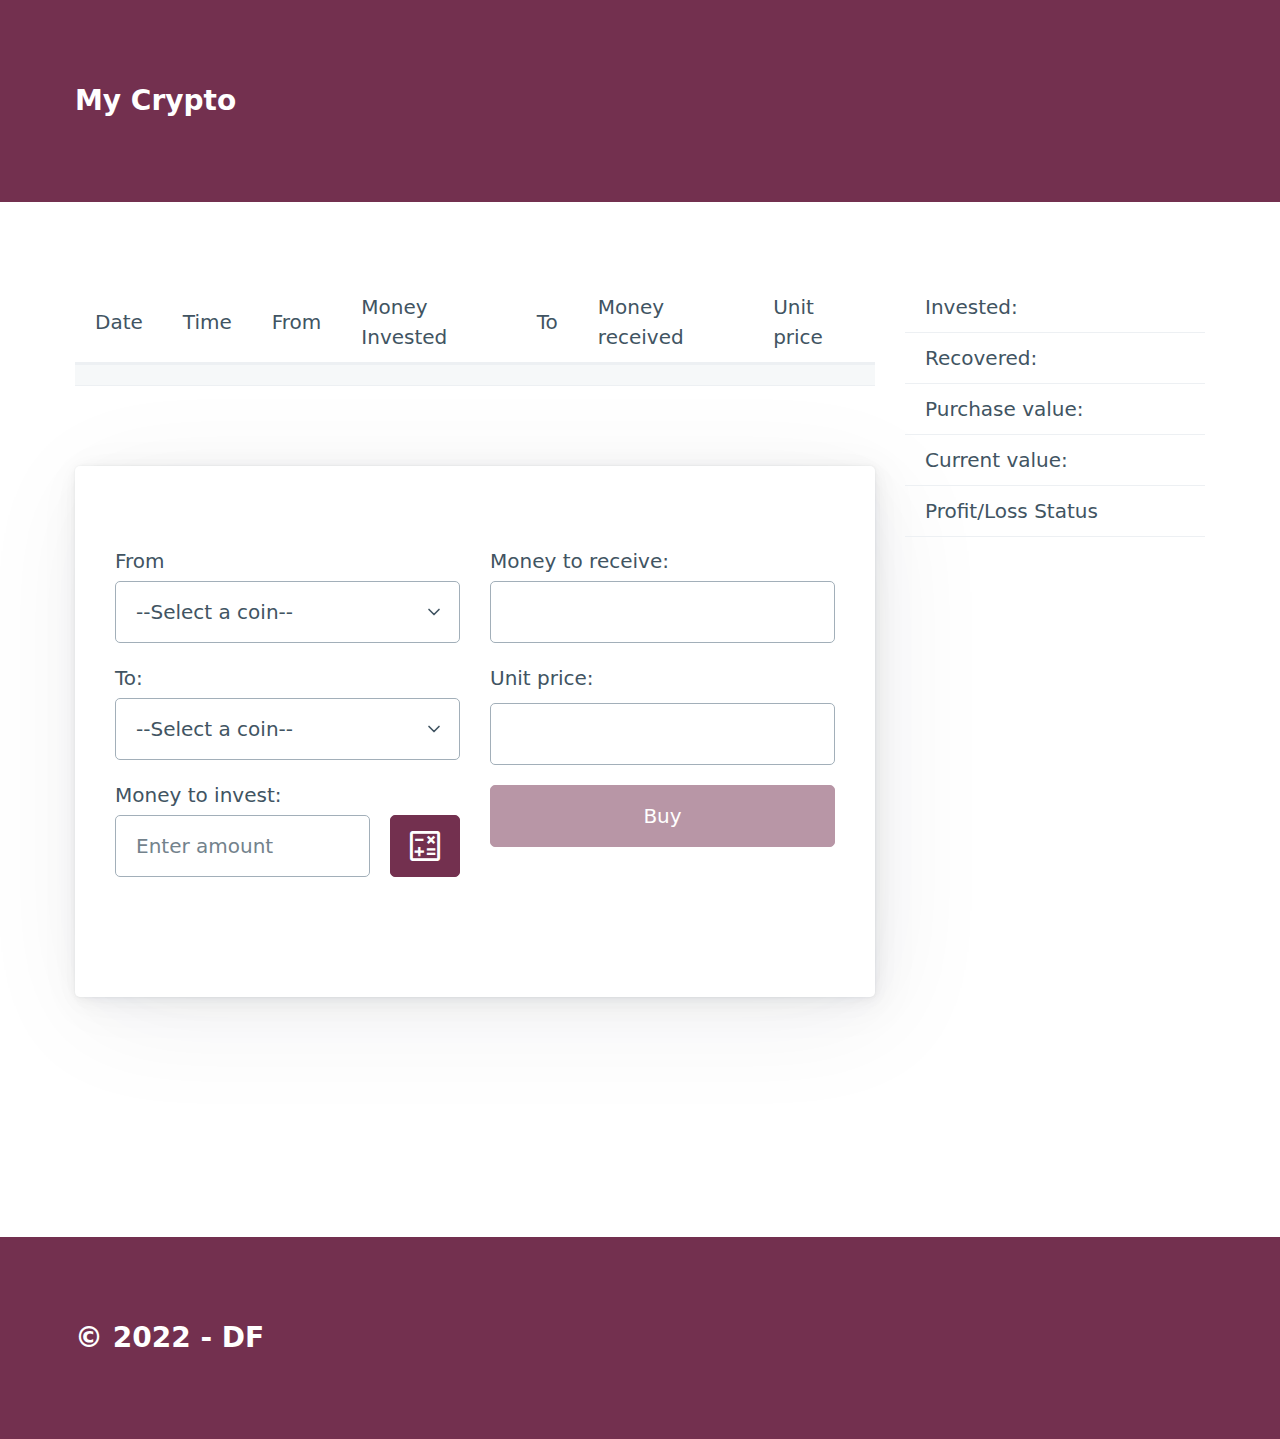
<file: crypto_app/templates/main.html>
<!DOCTYPE html>
<html lang="en">
    <head>
        <meta charset="UTF-8" />
        <meta http-equiv="X-UA-Compatible" content="IE=edge" />
        <meta name="viewport" content="width=device-width, initial-scale=1.0" />
        <link rel="stylesheet" href="../static/css/pico-bootstrap-grid.css" />
        <link rel="stylesheet" href="../static/css/styles.css" />
        <link
            rel="stylesheet"
            href="https://fonts.googleapis.com/css2?family=Material+Symbols+Outlined:opsz,wght,FILL,GRAD@48,400,0,0"
        />
        <title>MyCrypto App</title>
    </head>
    <body>
        <header>
            <div class="container">My Crypto</div>
        </header>

        <main class="container">
            <section class="container">
                <div id="movements_list">
                    <table role="grid" id="movements_table">
                        <thead>
                            <tr>
                                <th>Date</th>
                                <th>Time</th>
                                <th>From</th>
                                <th>Money Invested</th>
                                <th>To</th>
                                <th>Money received</th>
                                <th>Unit price</th>
                            </tr>
                        </thead>
                        <tbody>
                            <tr>
                                <td></td>
                                <td></td>
                                <td></td>
                                <td></td>
                                <td></td>
                                <td></td>
                                <td></td>
                            </tr>
                        </tbody>
                    </table>
                </div>
    
                <article id="new_movement">
                    <form action="/purchase" method="post" id="coins_form" class="coins_form">
                        <fieldset class="wrapper">
                            <label for="from_coin">From</label>
                            <select id="from_coin" name="from_coin" form="coins_form" value=>
                                <option selected disabled>--Select a coin--</option>
                                <option>EUR</option>
                                <option>ETH</option>
                                <option>BNB</option>
                                <option>ADA</option>
                                <option>DOT</option>
                                <option>BTC</option>
                                <option>USDT</option>
                                <option>XRP</option>
                                <option>SOL</option>
                                <option>MATIC</option>
                            </select>
        
                            <label for="to_coin">To:</label>
                            <select id="to_coin" name="to_coin" form="coins_form" value="">
                                <option selected disabled>--Select a coin--</option>
                                <option>EUR</option>
                                <option>ETH</option>
                                <option>BNB</option>
                                <option>ADA</option>
                                <option>DOT</option>
                                <option>BTC</option>
                                <option>USDT</option>
                                <option>XRP</option>
                                <option>SOL</option>
                                <option>MATIC</option>
                            </select>
                    
                            <label for="from_quantity">Money to invest:</label>
                            <div class="box-form">
                                <input type="number" id="from_quantity" name="from_quantity" value="" placeholder ="Enter amount" step="0.01" required>
                        
                                <button type="submit" id="calculate_button" name="calculate"  class="calculate_button"">
                                    <span class="material-symbols-outlined"> calculate </span>
                                </button>
                            </div>
                        </fieldset>
    
                        <fieldset class="wrapper">
                            <label for="to_quantity">Money to receive:</la>
                            <input type"" id="to_quantity" name="to_quantity" readonly value="">
                
                            <label for="unit_price">Unit price:</label>
                            <input type="" id="unit_price" name="unit_price" readonly value="">
                
                            <button type="submit" id="buy_button" name="buy" disabled>Buy</button>
                        </fieldset>
                    </form>
                </article>
            </section>
    
            <section class="container-status">
                <table class="status_table">
                    <tr>
                        <th>Invested:</th>
                        <td></td>
                    </tr>
    
                    <tr>
                        <th>Recovered:</th>
                        <td></td>
                    </tr>
    
                    <tr>
                        <th>Purchase value:</th>
                        <td></td>
                    </tr>
    
                    <tr>
                        <th>Current value:</th>
                        <td></td>
                    </tr>
    
                    <tr>
                        <th>Profit/Loss Status</th>
                        <td class="loss"></td>
                    </tr>
                </table>
            </section>
        </main> 

        <footer>
            <div class="container">&copy; 2022 - DF</div>
        </footer>
    </body>
</html>
</file>
<file: crypto_app/static/css/styles.css>
header,
footer {
    background-color: var(--primary);
    color: var(--primary-inverse);
    font-size: 1.4em;
    font-weight: bold;
}

body {
    min-height: 100vh;
    display: grid;
    grid-template-rows: auto 1fr auto;
    margin: 0;
}

main {
    display: flex;
}

.container-status {
    margin-left: 30px;
    min-width: 300px;
}
/*Purchase page*/

.calculate_button {
    display: flex;
    justify-content: center;
    align-items: center;
    height: calc(
        1rem * var(--line-height) + var(--form-element-spacing-vertical) * 2 +
            var(--border-width) * 2
    );
    width: 100%;
    padding: 0;
    margin: auto;
}

.calculate_button span {
    font-size: 40px;
}

.coins_form {
    display: grid;
    grid-template-columns: repeat(auto-fit, minmax(250px, 1fr));
    grid-gap: 30px;
    gap: 30px;
}

.error-section,
.status_table {
    width: 100%;
    max-width: 760px;
    margin: auto;
}

.status_button {
    display: flex;
    justify-content: space-around;
    margin-top: 20px;
}

.home-active,
.purchase-active,
.status-active {
    background-color: var(--primary-hover);
    border-radius: 7px;
    padding: 3px;
}

.loss {
    color: red;
}
.profit {
    color: greenyellow;
}

@media (min-width: 768px) {
    .coins_form {
        width: 100%;
        max-width: 760px;
        margin: auto;
    }

    .box-form {
        display: flex;
        gap: 20px;
    }

    .calculate_button {
        max-width: 70px;
        margin: 0;
    }

    .error-section {
        width: 100%;
        max-width: 760px;
        margin: auto;
    }
}
</file>
